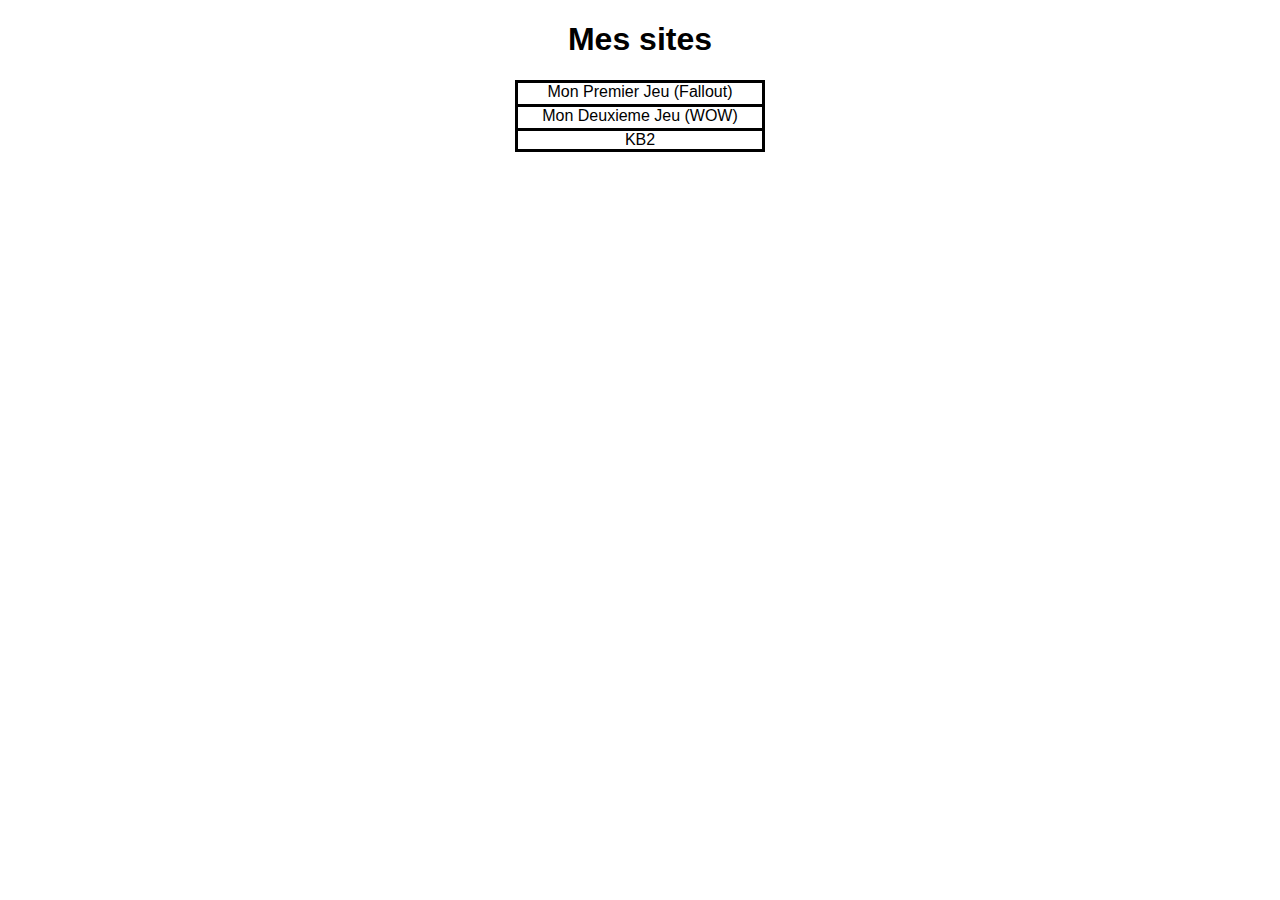
<file: index.html>
<!DOCTYPE html>
<html lang="fr">

<head>
    <meta charset="UTF-8">
    <title>Mes sites</title>
    <link rel="Stylesheet" href="css/styles.css">
</head>

<body>
    <h1>Mes sites</h1>
    <div id="divindex">
        <a href="fallout.html" target="_blank" class="element">Mon Premier Jeu (Fallout)</a>
        <a href="wow.html" target="_blank" class="element">Mon Deuxieme Jeu (WOW)</a>
        <a href="kb2.html" target="_blank" id="seul">KB2</a>
    </div>
</body>
</file>
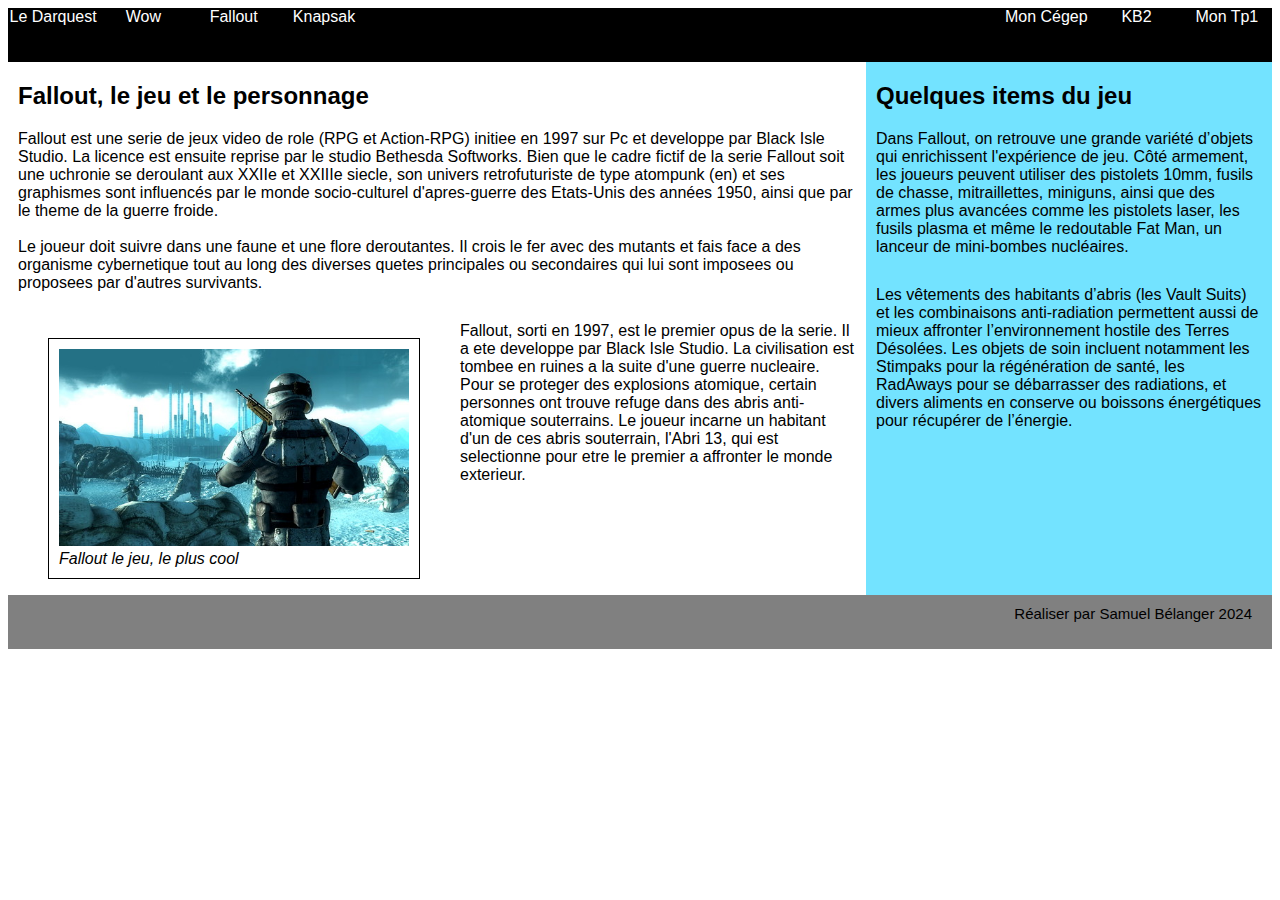
<file: fallout.html>
<!DOCTYPE html>
<html lang="fr">

<head>
    <meta charset="UTF-8">
    <title>Fallout</title>
    <link rel="Stylesheet" href="css/styles.css">
</head>

<body>
    <main>
        <nav>
            <a href="http://167.114.152.54/~darquest1/prod/" target="_blank">Le Darquest</a>
            <a href="wow.html">Wow</a>
            <a href="fallout.html">Fallout</a>
            <a href="http://167.114.152.54/~knapsak3/" target="_blank">Knapsak</a>
            <a href="https://clg.qc.ca/" id="cegep" target="_blank">Mon Cégep</a>
            <a href="kb2.html" id="kb">KB2</a>
            <a href="https://monmuel.github.io/TP1/" id="tp" target="_blank">Mon Tp1</a>
        </nav>
        <div id="grid1">
            <article>
                <div>
                    <header>
                        <h2>Fallout, le jeu et le personnage</h2>
                    </header>
                </div>
                <div id="divaside">
                    Fallout est une serie de jeux video de role (RPG et Action-RPG) initiee en 1997 sur Pc et
                    developpe
                    par Black Isle Studio.
                    La licence est ensuite reprise par le studio Bethesda Softworks. Bien que le cadre fictif de la
                    serie Fallout soit une uchronie se deroulant aux XXIIe et XXIIIe siecle, son
                    univers retrofuturiste de type atompunk (en) et ses graphismes sont influencés par le monde
                    socio-culturel d'apres-guerre des Etats-Unis des années 1950, ainsi que par le theme de la
                    guerre froide.
                    <br>
                    <br>
                    Le joueur doit suivre dans une faune et une flore deroutantes. Il crois le fer avec des mutants et
                    fais face a des organisme
                    cybernetique tout au long des diverses quetes principales ou secondaires qui lui sont imposees ou
                    proposees par d'autres survivants.
                </div>
            </article>
            <figure class="img"><img src="image/fallaout.jpg">
                <figcaption>
                    Fallout le jeu, le plus cool
                </figcaption>

            </figure>
            <div id="texteimg">
                Fallout, sorti en 1997, est le premier opus de la serie. Il a ete developpe par
                Black
                Isle Studio. La civilisation est tombee en ruines a la suite d'une guerre nucleaire.
                Pour se proteger des explosions atomique, certain personnes ont trouve refuge dans des abris
                anti-atomique souterrains. Le joueur incarne un habitant d'un de ces abris souterrain, l'Abri 13,
                qui est selectionne pour etre le premier a affronter le monde exterieur.
            </div>
            <div id="griditems">
                <aside>
                    <h2>Quelques items du jeu</h2>
                    <div class="espace">Dans Fallout, on retrouve une grande variété d’objets qui enrichissent
                        l'expérience
                        de
                        jeu.
                        Côté armement, les joueurs peuvent utiliser des pistolets 10mm, fusils de chasse,
                        mitraillettes,
                        miniguns,
                        ainsi que des armes plus avancées comme les pistolets laser, les fusils plasma et même le
                        redoutable
                        Fat
                        Man, un lanceur de mini-bombes nucléaires.</div>
                    <div class="espace">Les vêtements des habitants d’abris (les Vault Suits) et les combinaisons
                        anti-radiation
                        permettent aussi de mieux affronter l’environnement hostile des Terres Désolées. Les objets
                        de
                        soin
                        incluent
                        notamment les Stimpaks pour la régénération de santé, les RadAways pour se débarrasser des
                        radiations,
                        et
                        divers aliments en conserve ou boissons énergétiques pour récupérer de l’énergie.</div>
                </aside>
            </div>
        </div>

        <footer>
            <div id="moi">Réaliser par Samuel Bélanger 2024</div>
        </footer>
    </main>
</body>
</file>
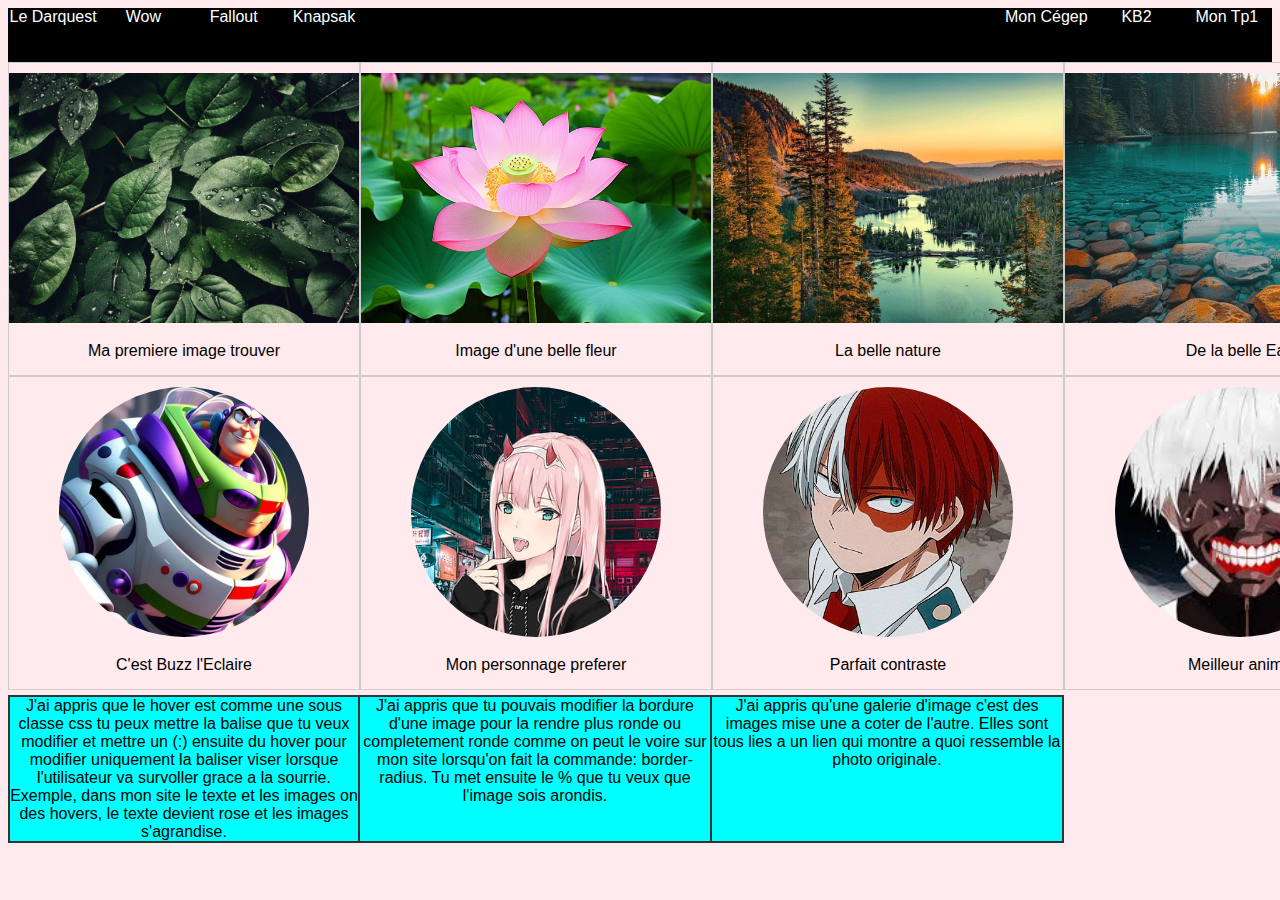
<file: kb2.html>
<!DOCTYPE html>
<html lang="fr">

<head>
    <meta charset="UTF-8">
    <title>KB2</title>
    <link rel="Stylesheet" href="css/styles.css">
</head>

<body id="fond">
    <nav>
        <a href="http://167.114.152.54/~darquest1/prod/" target="_blank">Le Darquest</a>
        <a href="wow.html">Wow</a>
        <a href="fallout.html">Fallout</a>
        <a href="http://167.114.152.54/~knapsak3/" target="_blank">Knapsak</a>
        <a href="https://clg.qc.ca/" id="cegep" target="_blank">Mon Cégep</a>
        <a href="kb2.html" id="kb">KB2</a>
        <a href="https://monmuel.github.io/TP1/" id="tp" target="_blank">Mon Tp1</a>
    </nav>
    <div class="kb2 galerie">
        <div class="img1">
            <a target="_blank" href="image/feuille.jpg"><img src="image/feuille.jpg" alt="fleur">
            </a>
            <div class="texte">Ma premiere image trouver</div>
        </div>
        <div class="img1"><a target="_blank" href="image/fleur.jpg"><img src="image/fleur.jpg" alt="fleur"></a>
            <div class="texte">Image d'une belle fleur</div>
        </div>
        <div class="img1">
            <a href="image/montagne.jpg"><img src="image/montagne.jpg" alt="montagne"></a>
            <div class="texte">La belle nature</div>
        </div>
        <div class="img1">
            <a href="image/eau.jpg"><img src="image/eau.jpg" alt="eau"></a>
            <div class="texte">De la belle Eau</div>
        </div>


        <div class="img1">
            <a href="image/buzz.jpg"><img src="image/buzz.jpg" alt="buzz eclaire" id="imgB"></a>
            <div class="texte">C'est Buzz l'Eclaire</div>
        </div>
        <div class="img1">
            <a href="image/fille.jpg"><img src="image/fille.jpg" alt="fille" id="imgF"></a>
            <div class="texte">Mon personnage preferer</div>
        </div>
        <div class="img1">
            <a href="image/choto.jpg"><img src="image/choto.jpg" alt="choto" id="imgC"></a>
            <div class="texte"> Parfait contraste</div>
        </div>
        <div class="img1">
            <a href="image/malade.jpg"><img src="image/malade.jpg" alt="tokyo" id="imgT"></a>
            <div class="texte">Meilleur anime</div>
        </div>
        <div class="explication">
            J'ai appris que le hover est comme une sous classe css tu peux mettre la balise que tu veux modifier et
            mettre un (:) ensuite du hover
            pour modifier uniquement la baliser viser lorsque l'utilisateur va survoller grace a la sourrie. Exemple,
            dans mon site le texte et les images
            on des hovers, le texte devient rose et les images s'agrandise.
        </div>
        <div class="explication" style="border-left:0px">
            J'ai appris que tu pouvais modifier la bordure d'une image pour la rendre plus ronde ou completement ronde
            comme on peut le voire sur mon site
            lorsqu'on fait la commande: border-radius. Tu met ensuite le % que tu veux que l'image sois arondis.
        </div>
        <div class="explication" style="border-left:0px">
            J'ai appris qu'une galerie d'image c'est des images mise une a coter de l'autre. Elles sont tous lies a un
            lien
            qui montre a quoi ressemble la photo originale.
        </div>

    </div>
</body>
</file>
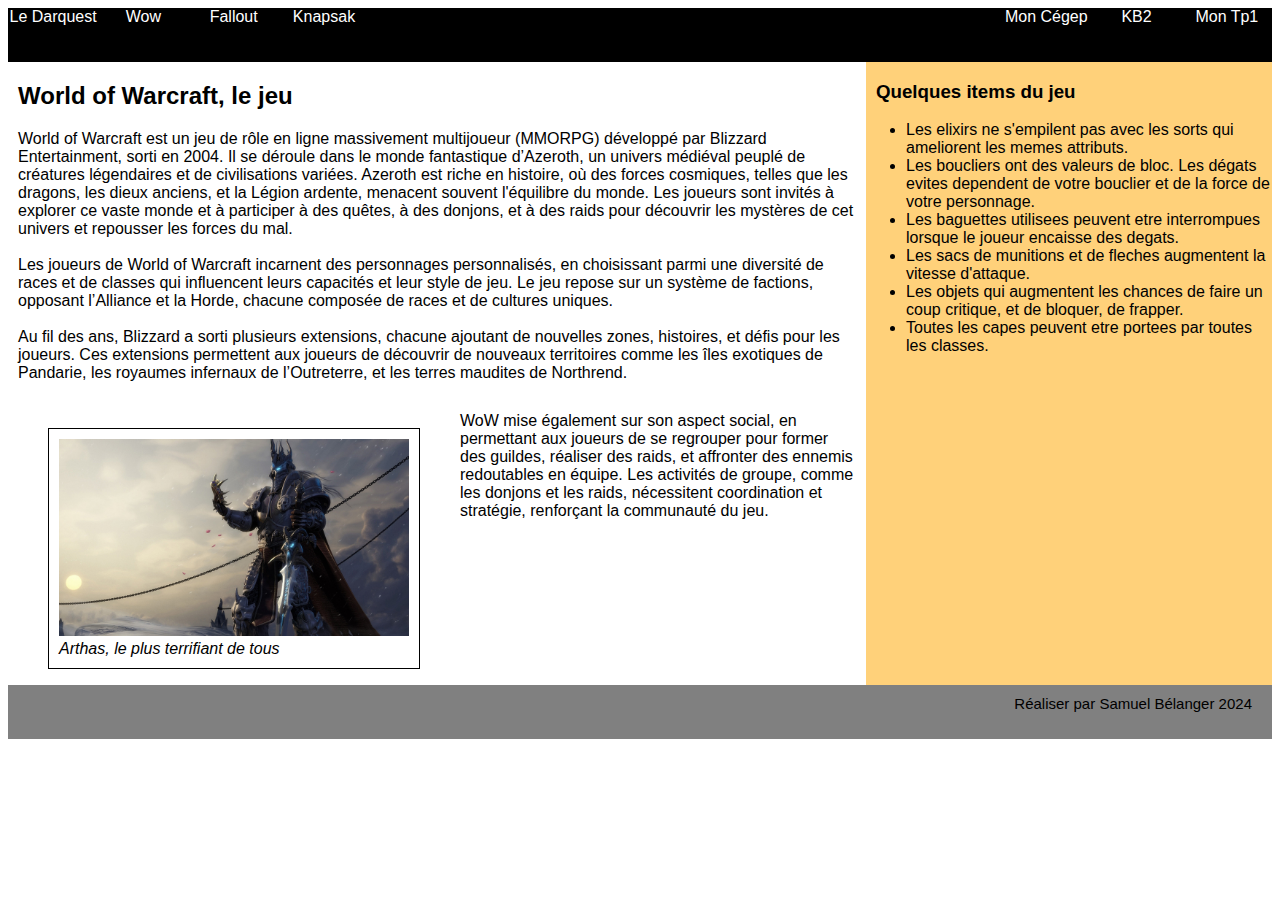
<file: wow.html>
<!DOCTYPE html>
<html lang="fr">

<head>
    <meta charset="UTF-8">
    <title>WOW</title>
    <link rel="Stylesheet" href="css/styles.css">
</head>

<body>
    <main>
        <nav>
            <a href="http://167.114.152.54/~darquest1/prod/" target="_blank">Le Darquest</a>
            <a href="wow.html">Wow</a>
            <a href="fallout.html">Fallout</a>
            <a href="http://167.114.152.54/~knapsak3/" target="_blank">Knapsak</a>
            <a href="https://clg.qc.ca/" id="cegep" target="_blank">Mon Cégep</a>
            <a href="kb2.html" id="kb">KB2</a>
            <a href="https://monmuel.github.io/TP1/" id="tp" target="_blank">Mon Tp1</a>
        </nav>
        <div id="grid1">
            <article>
                <div>
                    <header>
                        <h2>World of Warcraft, le jeu</h2>
                    </header>
                </div>
                <div id="divaside">
                    World of Warcraft est un jeu de rôle en ligne massivement multijoueur (MMORPG) développé par
                    Blizzard Entertainment, sorti en 2004. Il se déroule dans le monde fantastique d’Azeroth, un univers
                    médiéval peuplé de créatures légendaires et de civilisations variées. Azeroth est riche en histoire,
                    où des forces cosmiques, telles que les dragons, les dieux anciens, et la Légion ardente, menacent
                    souvent l'équilibre du monde. Les joueurs sont invités à explorer ce vaste monde et à participer à
                    des quêtes, à des donjons, et à des raids pour découvrir les mystères de cet univers et repousser
                    les forces du mal.
                    <br><br>
                    Les joueurs de World of Warcraft incarnent des personnages personnalisés, en choisissant parmi une
                    diversité de races et de classes qui influencent leurs capacités et leur style de jeu. Le jeu repose
                    sur un système de factions, opposant l’Alliance et la Horde, chacune composée de races et de
                    cultures uniques.
                    <br><br>
                    Au fil des ans, Blizzard a sorti plusieurs extensions, chacune ajoutant de nouvelles zones,
                    histoires, et défis pour les joueurs. Ces extensions permettent aux joueurs de découvrir de nouveaux
                    territoires comme les îles exotiques de Pandarie, les royaumes infernaux de l’Outreterre, et les
                    terres maudites de Northrend.
                </div>
            </article>
            <figure><img src="image/wowimage.jpg">
                <figcaption>
                    Arthas, le plus terrifiant de tous
                </figcaption>

            </figure>
            <div id="texteimg">
                WoW mise également sur son aspect social, en permettant aux joueurs de se regrouper pour former des
                guildes, réaliser des raids, et affronter des ennemis redoutables en équipe. Les activités de groupe,
                comme les donjons et les raids, nécessitent coordination et stratégie, renforçant la communauté du jeu.
            </div>
            <div id="gridwow">
                <aside>
                    <h3>Quelques items du jeu</h3>
                    <ul>
                        <li>Les elixirs ne s'empilent pas avec les sorts qui ameliorent les memes attributs.</li>

                        <li>Les boucliers ont des valeurs de bloc. Les dégats evites dependent de votre bouclier et de
                            la force de votre personnage.</li>

                        <li>Les baguettes utilisees peuvent etre interrompues lorsque le joueur encaisse des degats.
                        </li>

                        <li>Les sacs de munitions et de fleches augmentent la vitesse d'attaque.</li>

                        <li>Les objets qui augmentent les chances de faire un coup critique, et de bloquer, de frapper.
                        </li>

                        <li>Toutes les capes peuvent etre portees par toutes les classes.</li>
                    </ul>
                </aside>
            </div>
        </div>

        <footer>
            <div id="moi">Réaliser par Samuel Bélanger 2024</div>
        </footer>
    </main>
</body>
</file>
<file: css/styles.css>
body{
    font-family: Arial, Helvetica, sans-serif;
}
nav{
    display: grid;
    grid-template-columns:repeat(14,1fr) ;
    grid-template-rows: 1fr 1fr 1fr;
    background-color: black;
}
a{
    color:white;
    text-align: center;
    text-decoration: none;
}
a:hover{
    color:blue;
}
#tp{
    grid-column: 14/15;
}
#kb{
    grid-column:13/14
}
#cegep{
    grid-column: 12/13;
}
h2{
    padding-top:20px;
    padding-bottom: 20px;
    margin:0px;
    padding-left: 10px;
}
.espace{
    margin-bottom: 30px;
    padding-left: 10px;
    padding-right:10px;
}
footer{
    display: grid;
    grid-template-columns: repeat(5,3fr);
    grid-template-rows: 1fr 1fr;
    font-size: 15px;
    background-color: gray;
}
#moi{
    grid-column:7/8 ;
    margin-top:10px;
    padding-right: 20px;
}
#grid1{
    display: grid;
    grid-template-columns: 1fr 1fr 1fr;
    grid-template-rows: min-content;
}
#griditems{
    grid-row:1/3;
    grid-column: 3/4;
    background-color: rgba(0, 204, 255, 0.55);
}
#gridwow{
    grid-row:1/3;
    grid-column: 3/4;
    background-color: rgba(255, 166, 0, 0.523);

}
article{
    grid-row: 1/2;
    grid-column: 1/3;
    padding-bottom: 30px;
}
img{
    max-width: 350px;
    margin:auto;
}
figure{
    background-color: white;
    border: solid black 1px;
    padding: 10px;
    width: fit-content;
    float: left;
    grid-column: 1/2;
    grid-row: 2/3;
}
ul{
    list-style-type: disc;
}
h3{
    padding-left: 10px;
}
#divaside{
    padding-left: 10px;
    padding-right: 10px;
}
#texteimg{
    padding-right: 10px;
}
figcaption{
    font-style: italic;
}


.kb2 img {
    width: 350px ;
    height: 250px;
    object-fit: cover;
    margin-top: 10px;
}
.galerie{
    display: grid;
    grid-template-columns: 1fr 1fr 1fr 1fr;
    grid-template-rows: 1fr 1fr min-content ;
}
.kb2 img:hover{
    transform: scale(1.1);
}
.img1{
    border:1px solid #ccc;
    display: flex;
    align-items: center;
    flex-direction: column;
}
#imgF{
    width: 250px;
    border-radius: 50%;
    height: 250px; 
}
#imgB{
    width: 250px;
    border-radius: 50%;
    height: 250px; 
}
#imgC{
    width: 250px;
    border-radius: 50%;
    height: 250px; 
}
#imgT{
    width: 250px;
    border-radius: 50%;
    height: 250px; 
}
#fond{
    background-color: rgba(255, 192, 203, 0.329);
}
.texte{
    padding: 15px; 
}
.texte:hover{
    color:rgba(255, 0, 0, 0.446);
}
.explication{
    display:flex;
    margin-top: 5px;
    text-align: center;
    border: 2px solid #333;
    background-color: aqua;
}
h1 {
    text-align: center;
}
#seul {
    border-width: 3px;
    border-style: solid;
    border-color: black;
    text-align: center;
    color:black;
}
.element {
    border-width: 3px;
    border-style: solid;
    border-bottom: 0px;
    border-color: black;
    text-align: center;
    color:black;
}
#divindex {
    display: grid;
    grid-template-columns: 1fr;
    grid-template-rows: 1fr 1fr 1fr;
    width: 250px;
    margin: auto;
}
</file>
